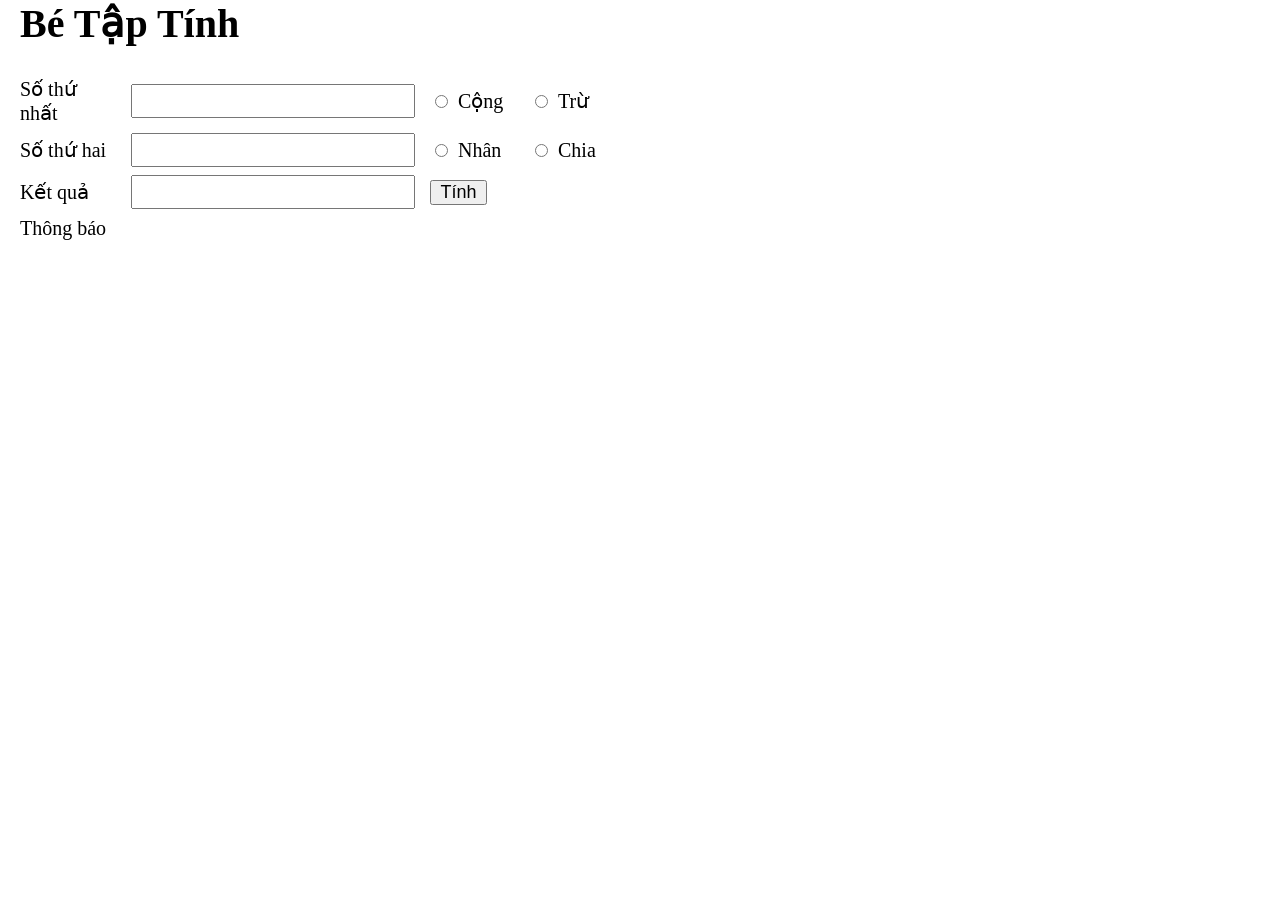
<file: index.html>
<!DOCTYPE html>
<html lang="en">
  <head>
    <meta charset="UTF-8" />
    <meta http-equiv="X-UA-Compatible" content="IE=edge" />
    <meta name="viewport" content="width=device-width, initial-scale=1.0" />
    <link rel="stylesheet" type="text/css" href="./Style.css" />
    <script src="./myScript.js"></script>
    <title>Giup Be Lam Toan</title>
  </head>
  <body>
    <h2><b>Bé Tập Tính</b></h2>
    <div id="main">
      <div id="num1">Số thứ nhất</div>
      <div id="num2">Số thứ hai</div>
      <div id="result">Kết quả</div>
      <div id="noti">Thông báo</div>
      <input type="text" id="box1" /><br />
      <input type="text" id="box2" /><br />
      <input type="text" id="box3" /><br />
      <div id="text-noti"></div>
      <button id="cal-button" onClick="Tinh()">Tính</button>
      <div id="add">
        <input type="radio" name="cal" value="Cộng" />
        <label for="add">Cộng</label>
      </div>
      <div id="mul">
        <input type="radio" name="cal" value="Nhân" />
        <label for="mul">Nhân</label>
      </div>
      <div id="sub">
        <input type="radio" name="cal" value="Trừ" />
        <label for="add">Trừ</label>
      </div>
      <div id="div">
        <input type="radio" name="cal" value="Chia" />
        <label for="div">Chia</label>
      </div>
    </div>
  </body>
</html>
</file>
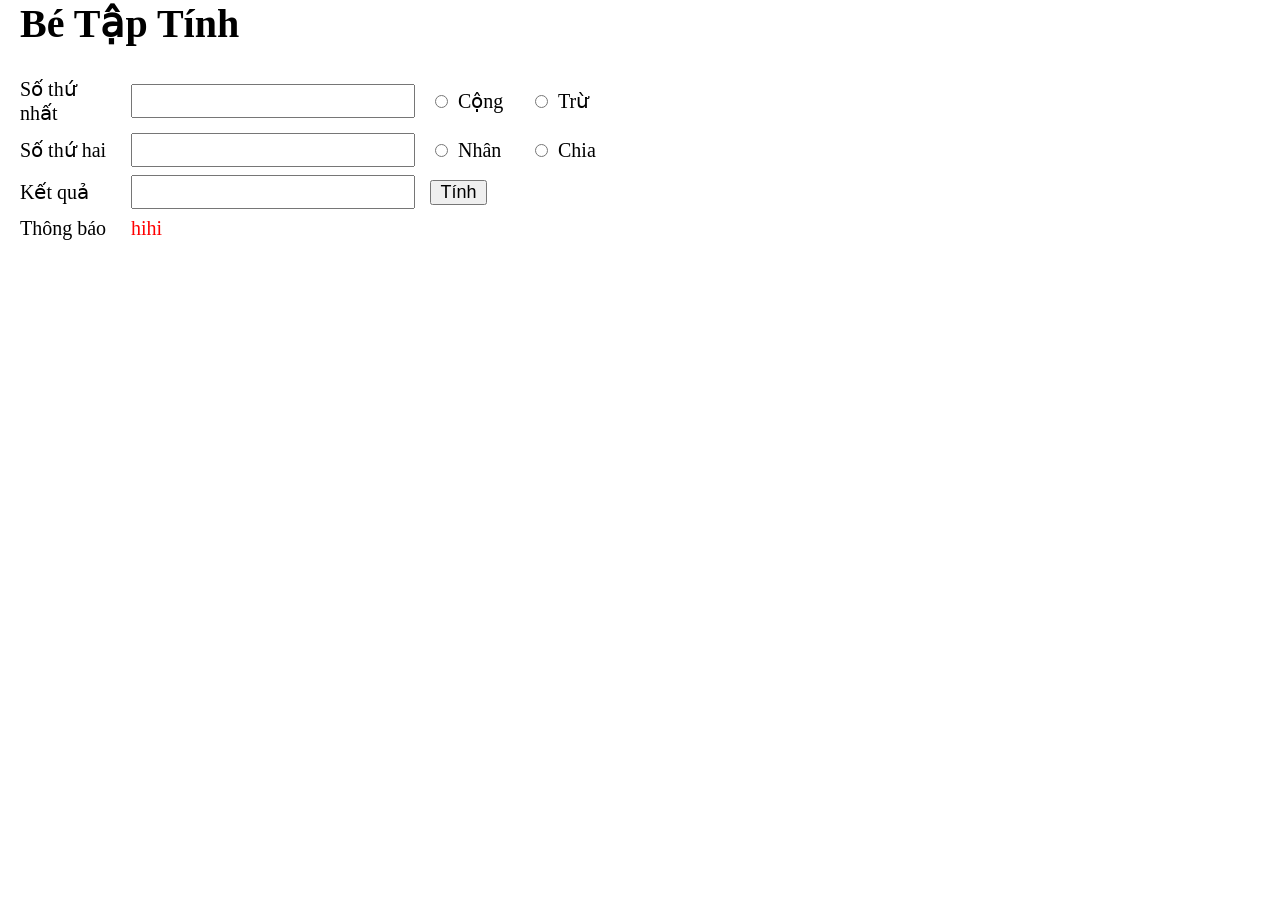
<file: Giup-Be-Lam-Toan.html>
<!DOCTYPE html>
<html lang="en">
  <head>
    <meta charset="UTF-8" />
    <meta http-equiv="X-UA-Compatible" content="IE=edge" />
    <meta name="viewport" content="width=device-width, initial-scale=1.0" />
    <link rel="stylesheet" type="text/css" href="./Style.css" />
    <script src="./myScript.js"></script>
    <title>Giup Be Lam Toan</title>
  </head>
  <body>
    <h2><b>Bé Tập Tính</b></h2>
    <div id="main">
      <div id="num1">Số thứ nhất</div>
      <div id="num2">Số thứ hai</div>
      <div id="result">Kết quả</div>
      <div id="noti">Thông báo</div>
      <input type="text" id="box1" /><br />
      <input type="text" id="box2" /><br />
      <input type="text" id="box3" /><br />
      <div id="text-noti">hihi</div>
      <button id="cal-button" onClick="Tinh()">Tính</button>
      <div id="add">
        <input type="radio" name="cal" value="Cộng" />
        <label for="add">Cộng</label>
      </div>
      <div id="mul">
        <input type="radio" name="cal" value="Nhân" />
        <label for="mul">Nhân</label>
      </div>
      <div id="sub">
        <input type="radio" name="cal" value="Trừ" />
        <label for="add">Trừ</label>
      </div>
      <div id="div">
        <input type="radio" name="cal" value="Chia" />
        <label for="div">Chia</label>
      </div>
    </div>
  </body>
</html>
</file>
<file: Style.css>
#main {
    display: grid;
    grid-template:
        'n1 b1 add sub'
        'n2 b2 mul div'
        'result b3 cal cal'
        'noti t t t';
    width: 600px;
    font-size: 20px;
    grid-gap: 8px 10px;
    grid-template-columns: 101px 1fr 90px 90px;
    align-items: center;
}

* {
    padding: 0;
    margin: 0 0 0 5px;
}

h2 {
    margin-bottom: 30px;
    font-size: 40px;
}

#text-noti {
    color: red;
}

#num1 {
    grid-area: n1;
}

#num2 {
    grid-area: n2;
}

#result {
    grid-area: result;
}

#noti {
    grid-area: noti;
}

#box1 {
    grid-area: b1;
    height: 30px;
    font-size: 20px;
}

#box2 {
    grid-area: b2;
    height: 30px;
    font-size: 20px;
}

#box3 {
    grid-area: b3;
    height: 30px;
    font-size: 20px;
}

#text-noti {
    grid-area: t;
}

#add {
    grid-area: add;
}

#mul {
    grid-area: mul;
}

#sub {
    grid-area: sub;
}

#div {
    grid-area: div;
}

#cal-button {
    grid-area: cal;
    width: 30%;
    font-size: 18px;
}
</file>
